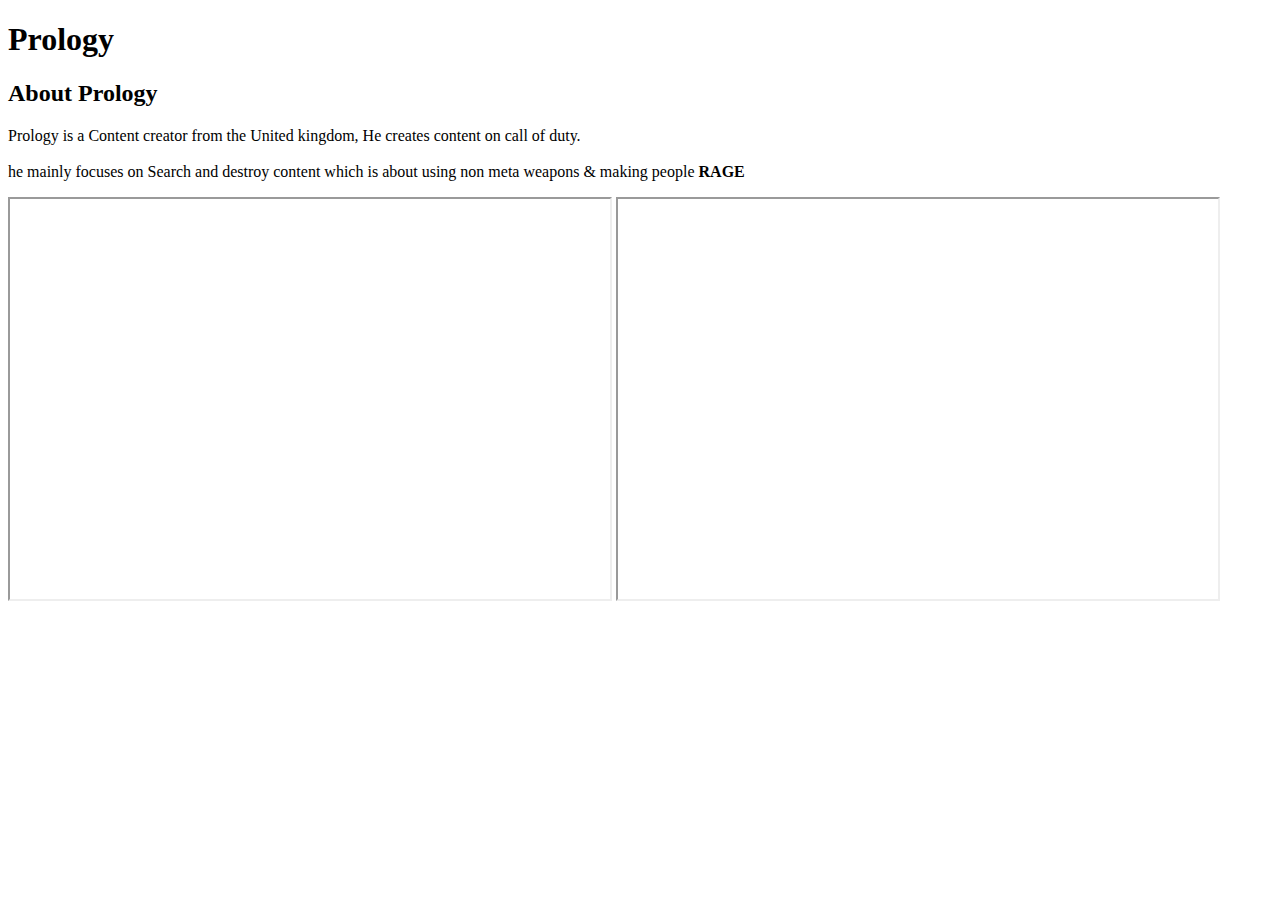
<file: index.html>
<!DOCTYPE html>
<html lang="en">
    <head>
        <meta charset="UTF-8" />
        <meta name="viewport" content="width=device-width, initial-scale=0.1" />
        <title>My First HTML Page</title>
    </head>
    <body>
        <h1>Prology</h1>
        <h2>About Prology</h2>
        <p>Prology is a Content creator from the United kingdom, He creates content on call of duty. <br><br> 
            he mainly focuses on Search and destroy content which is about using non meta weapons & making people <strong>RAGE</strong></p>
        
        
            
        
    </body>

</html>


<iframe src="https://www.youtube.com/embed/VVzruT8uZ88" width="600" height="400"></iframe>
  
<iframe src="https://www.youtube.com/embed/MFYY8XcQQrw" width="600" height="400"></iframe>
</file>
